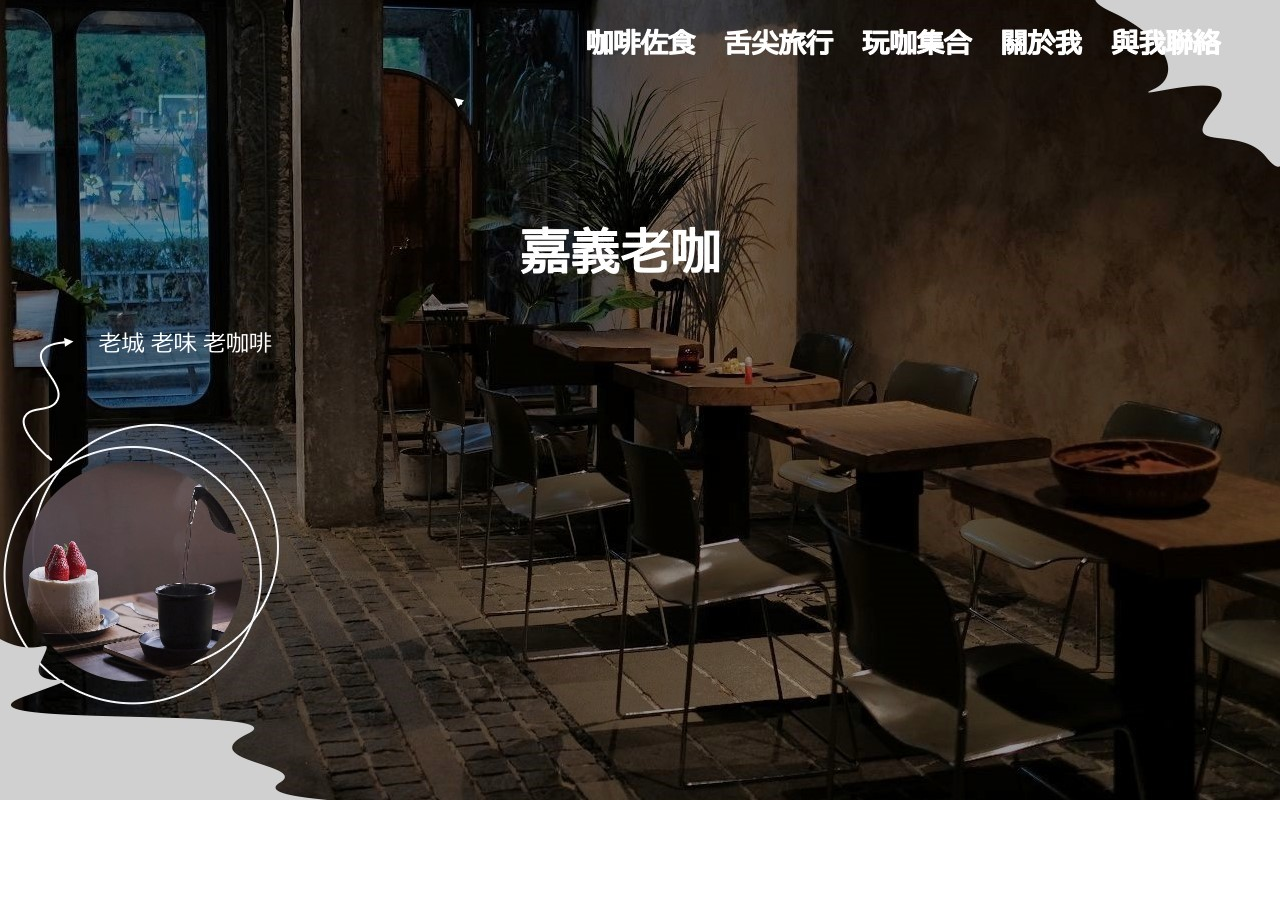
<file: index.html>
<!DOCTYPE html PUBLIC "-//W3C//DTD HTML 4.01 Transitional//EN">
<HTML>
	<HEAD>
		<META CONTENT="text/html; charset=big5" HTTP-EQUIV="Content-Type">
		<META NAME="Generator" CONTENT="PhotoImpact">
		<META NAME="PhotoImpact Document" CONTENT="C:\Users\user\Desktop\d201website\index.ufo">
	</HEAD>
	<BODY TOPMARGIN="0" LEFTMARGIN="0" MARGINWIDTH="0" MARGINHEIGHT="0">
	<TABLE BORDER="0" align="center" CELLPADDING="0" CELLSPACING="0">
	<TR>
		<TD><IMG SRC="imgeas/index_1.jpg" WIDTH="1280" HEIGHT="117" usemap="#Map" BORDER="0"></TD>
	</TR>
	<TR>
		<TD><IMG SRC="imgeas/index_2.jpg" WIDTH="1280" BORDER="0" HEIGHT="195"></TD>
	</TR>
	<TR>
	<TD><IMG SRC="imgeas/index_3.jpg" WIDTH="1280" BORDER="0" HEIGHT="488"></TD>
</TR>
</TABLE>

    <map name="Map">
      <area shape="rect" coords="568,13,706,74" href="foods.html">
    </map>
</BODY>
</HTML>
</file>
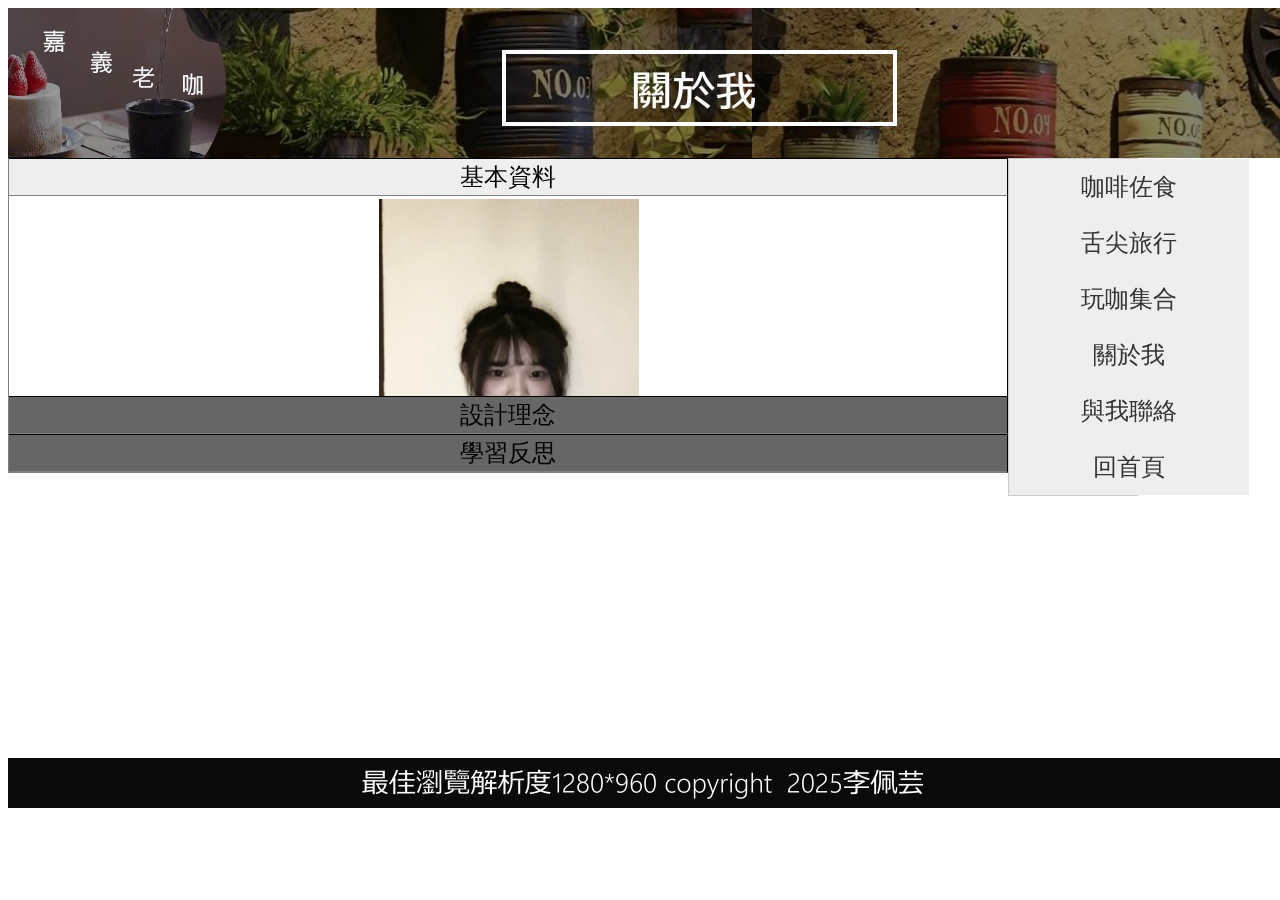
<file: me01.html>
<!doctype html>
<html>
<head>
<meta charset="utf-8">
<title>嘉義老咖</title>
<style type="text/css">
#container {
	height: 800px;
	width: 1280px;
	margin-right: auto;
	margin-left: auto;
}
#header {
	height: 150px;
	width: 1280px;
}
#article {
	float: left;
	height: 600px;
	width: 1000px;
}
#item {
	float: right;
	height: 600px;
	width: 280px;
}
#footer {
	float: left;
	height: 50px;
	width: 1280px;
}
</style>
</head>
<link href="SpryAssets/SpryMenuBarVertical.css" rel="stylesheet" type="text/css" />
<link href="../SpryAssets/SpryAccordion.css" rel="stylesheet" type="text/css" />
<script src="SpryAssets/SpryMenuBar.js" type="text/javascript"></script>
<script src="../SpryAssets/SpryAccordion.js" type="text/javascript"></script>
<div id="container">
  <div id="header"><img src="imgeas/關於我.jpg" width="1280" height="150" /></div>
  <div id="article">
    <div id="Accordion1" class="Accordion" tabindex="0">
      <div class="AccordionPanel">
        <div class="AccordionPanelTab">基本資料</div>
        <div class="AccordionPanelContent">
          <table width="999" height="199" border="0">
            <tr>
              <td colspan="2"><center><img src="imgeas/01.jpg" width="260" height="391" /></center></td>
            </tr>
            <tr class="title01">
              <td width="501" align="center" bgcolor="#999999">個人資料</td>
              <td width="488" align="center" bgcolor="#999999">學經歷</td>
            </tr>
            <tr>
              <td align="center"><p>姓名:李佩芸</p>
              <p>性別:女</p>
              <p>E-Mail:11213034@gm.hnvs.cy.edu.tw</p>
              <p>興趣:吃火鍋</p></td>
              <td align="center"><p>口湖國小</p>
              <p>建國國中</p>
              <p>華南高商</p>
              <p>幹部:高一團繕股長 高二總務股長</p>
              <p>社團:高二創意戲劇社</p></td>
            </tr>
          </table>
        </div>
      </div>
      <div class="AccordionPanel">
        <div class="AccordionPanelTab">設計理念</div>
        <div class="AccordionPanelContent">
          <p>嘉義，是一座會讓人慢下腳步的城市。老屋、木窗、飄香的咖啡與人與人之間剛剛好的距離，構成了獨特的生活節奏。而這個網站，正是想要把這種節奏與味道，化成數位空間的一部分。</p>
          <p>咖啡廳不只是喝咖啡的地方，更是一座城市的生活縮影。 每一家咖啡店都像是城市裡的一個風格據點，藏著屬於在地的節奏與故事。 </p>
          <p data-start="197" data-end="257">我們為你精選出數家風格各異、特色鮮明的咖啡館，無論你想靜靜閱讀、探索建築，還是享受專業手沖，這裡都能找到適合你的那一杯。</p>
          <p data-start="197" data-end="257">用設計與文字重新描繪出嘉義的咖啡地圖，讓每一次點擊，都像是推開一扇木門，遇見一段在地的故事。</p>
        </div>
      </div>
      <div class="AccordionPanel">
        <div class="AccordionPanelTab">學習反思</div>
        <div class="AccordionPanelContent">
          <p data-start="409" data-end="494">剛開始設計時，我們比較專注於視覺美感，但後來發現「<strong data-start="434" data-end="445">好看不一定好用</strong>」，像是字太小、對比太低、選單排得太密，反而造成閱讀困擾。我們後來調整了這些設計細節，也因此學會要站在「使用者角度」思考設計，而不是單純自己喜歡什麼風格統一（如顏色、字型、按鈕樣式）可以讓網站看起來更專業留白比堆滿更重要，讓使用者的眼睛有休息的空間在使用 Dreamweaver 的過程中，我們從原本對 HTML/CSS 幾乎沒有概念，到後來能夠手動撰寫結構、修改樣式。雖然一開始常常因為一個小小的語法錯誤就讓整個版面跑掉，但透過不斷練習與查找資料，我們逐漸熟悉</p>
        </div>
      </div>
    </div>
  </div>
  <div id="item">
    <ul id="MenuBar1" class="MenuBarVertical">
      <li><a href="foods.html">咖啡佐食</a></li>
<li><a href="travel.html">舌尖旅行</a></li>
<li><a href="play.html">玩咖集合</a></li>
<li><a href="me.html">關於我</a></li>
<li><a href="contact.html">與我聯絡</a></li>
<li><a href="index.html">回首頁</a></li>
    </ul>
  </div>
<img src="imgeas/1280.jpg" width="1280" height="50" /></div>
<script type="text/javascript">
var MenuBar1 = new Spry.Widget.MenuBar("MenuBar1", {imgRight:"SpryAssets/SpryMenuBarRightHover.gif"});
var Accordion1 = new Spry.Widget.Accordion("Accordion1");
</script>
</html>
</file>
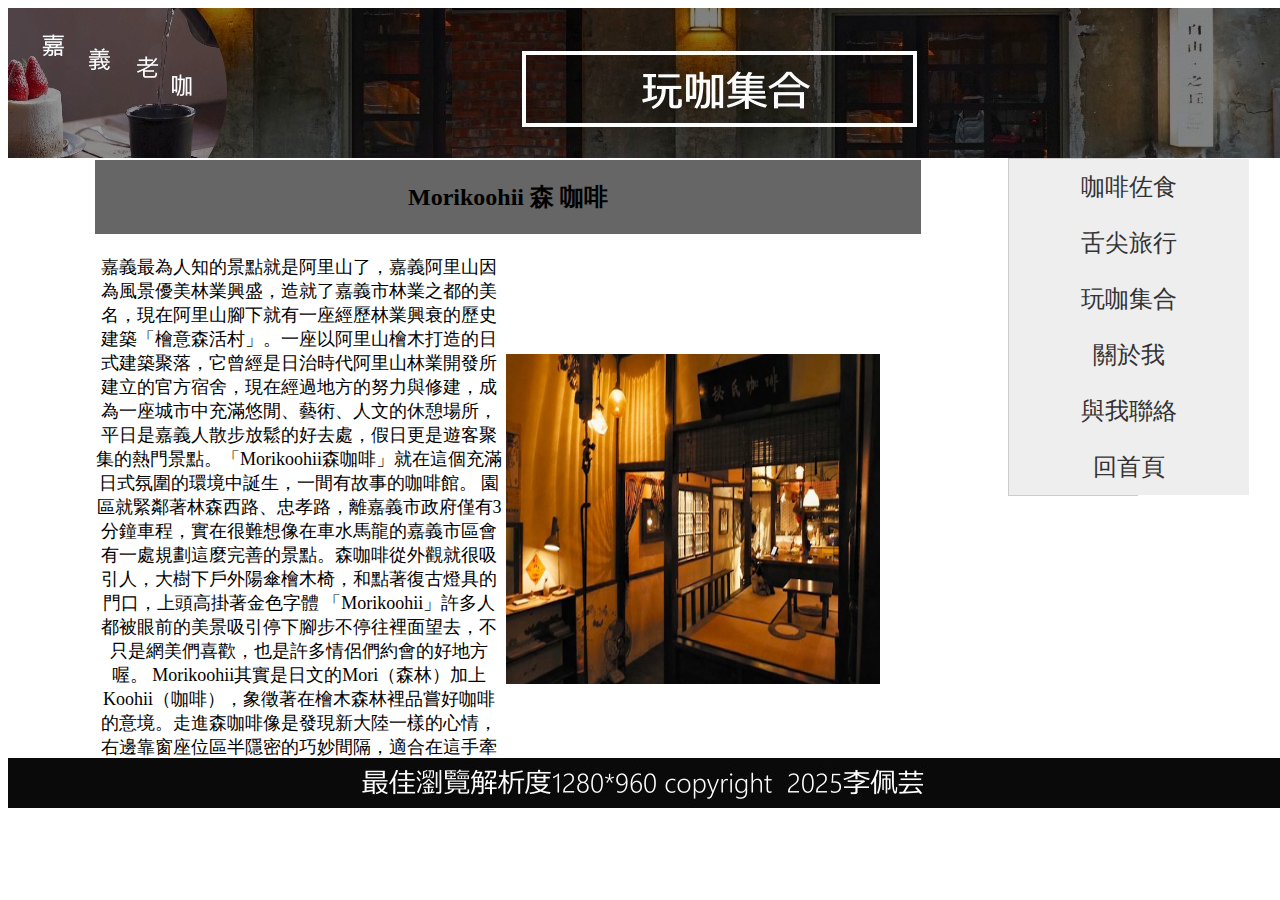
<file: play.html>
<!doctype html>
<html>
<head>
<meta charset="utf-8">
<title>嘉義老咖</title>
<style type="text/css">
#container {
	height: 800px;
	width: 1280px;
	margin-right: auto;
	margin-left: auto;
}
#header {
	height: 150px;
	width: 1280px;
}
#article {
	float: left;
	height: 600px;
	width: 1000px;
	overflow: auto;
}
#item {
	float: right;
	height: 600px;
	width: 280px;
}
#footer {
	float: left;
	height: 50px;
	width: 1280px;
}
</style>
<link href="SpryAssets/SpryMenuBarVertical.css" rel="stylesheet" type="text/css" />
<style type="text/css">
.text {	font-size: 18px;
}
</style>
</head>
<script src="SpryAssets/SpryMenuBar.js" type="text/javascript"></script>
<div id="container">
  <div id="header"><img src="imgeas/玩咖.jpg" width="1280" height="150" /></div>
  <div id="article">
    <table width="830" height="534" border="0" align="center">
      <tr>
        <td height="39" colspan="2" bgcolor="#666666"><h2 align="center" data-dtype="d3ifr" data-local-attribute="d3bn" data-attrid="title" data-ved="2ahUKEwjPl5vRgNmMAxUWla8BHYAYPH0Q3B0oAHoECAYQAQ">Morikoohii 森 咖啡</h2></td>
      </tr>
      <tr>
        <td width="655" align="center" valign="middle" bgcolor="#FFFFFF"><p class="text">嘉義最為人知的景點就是阿里山了，嘉義阿里山因為風景優美林業興盛，造就了嘉義市林業之都的美名，現在阿里山腳下就有一座經歷林業興衰的歷史建築「檜意森活村」。一座以阿里山檜木打造的日式建築聚落，它曾經是日治時代阿里山林業開發所建立的官方宿舍，現在經過地方的努力與修建，成為一座城市中充滿悠閒、藝術、人文的休憩場所，平日是嘉義人散步放鬆的好去處，假日更是遊客聚集的熱門景點。「Morikoohii森咖啡」就在這個充滿日式氛圍的環境中誕生，一間有故事的咖啡館。 園區就緊鄰著林森西路、忠孝路，離嘉義市政府僅有3分鐘車程，實在很難想像在車水馬龍的嘉義市區會有一處規劃這麼完善的景點。森咖啡從外觀就很吸引人，大樹下戶外陽傘檜木椅，和點著復古燈具的門口，上頭高掛著金色字體 「Morikoohii」許多人都被眼前的美景吸引停下腳步不停往裡面望去，不只是網美們喜歡，也是許多情侶們約會的好地方喔。          Morikoohii其實是日文的Mori（森林）加上Koohii（咖啡），象徵著在檜木森林裡品嘗好咖啡的意境。走進森咖啡像是發現新大陸一樣的心情，右邊靠窗座位區半隱密的巧妙間隔，適合在這手牽手談情說愛。</p></td>
        <td width="329" bgcolor="#FFFFFF"><img src="imgeas/unnamed.jpg" width="374" height="330" align="middle" /></td>
      </tr>
      <tr>
        <td height="34" colspan="2" bgcolor="#666666"><h2 align="center" data-dtype="d3ifr" data-local-attribute="d3bn" data-attrid="title" data-ved="2ahUKEwiEsIP-h9mMAxUic_UHHUfbDGgQ3B0oAHoECA8QAQ">Hit Cat Caf&eacute; 打貓咖啡</h2></td>
      </tr>
      <tr>
        <td height="171" bgcolor="#FFFFFF"><p class="text">檜意森活村出現餐飲新亮點，在綠茵環繞的T22A木造老屋裡，可以喝精釀啤酒、好咖啡、還有美味的手作酸種麵包可以品嚐，「打貓咖啡」雖然餐飲品項不是特別多，但幾乎每一樣都端出優秀品質。經營高爾夫球桿事業從民雄起家的啟坤科技，因老闆對美酒佳餚有獨特的偏愛與品味，2019年代理澳洲B.V.B精釀啤酒，成立餐飲事業部，並在民雄開了名為「打貓廚房」的美式餐酒館。2023年6月，將餐飲事業觸角伸進嘉義市區，希望分享品牌理念給更多消費者。店內所有咖啡豆都由專業烘豆師代烘，啟坤科技老闆更重金買下高階義式咖啡機，以確保咖啡出杯品質。多數咖啡館都以甜點搭配咖啡茶飲，打貓咖啡想分享不一樣的餐飲文化，推薦大家嚐試用麵包搭配咖啡，或很Chill的來一瓶精釀啤酒，在美好的木都下午，感受最純粹的食物風味。</p></td>
        <td><img src="imgeas/AnyConv.com__UploadPlugin (1).jpg" width="414" height="253" /></td>
      </tr>
    </table>
  </div>
  <div id="item">
  <ul id="MenuBar1" class="MenuBarVertical">
      <li><a href="foods.html">咖啡佐食</a></li>
<li><a href="travel.html">舌尖旅行</a></li>
<li><a href="play.html">玩咖集合</a></li>
<li><a href="me.html">關於我</a></li>
<li><a href="contact.html">與我聯絡</a></li><li><a href="index.html">回首頁</a></li>
  </ul>
    
  </div>
<img src="imgeas/1280.jpg" width="1280" height="50" /></div>
<script type="text/javascript">
var MenuBar1 = new Spry.Widget.MenuBar("MenuBar1", {imgRight:"SpryAssets/SpryMenuBarRightHover.gif"});
</script>
</html>
</file>
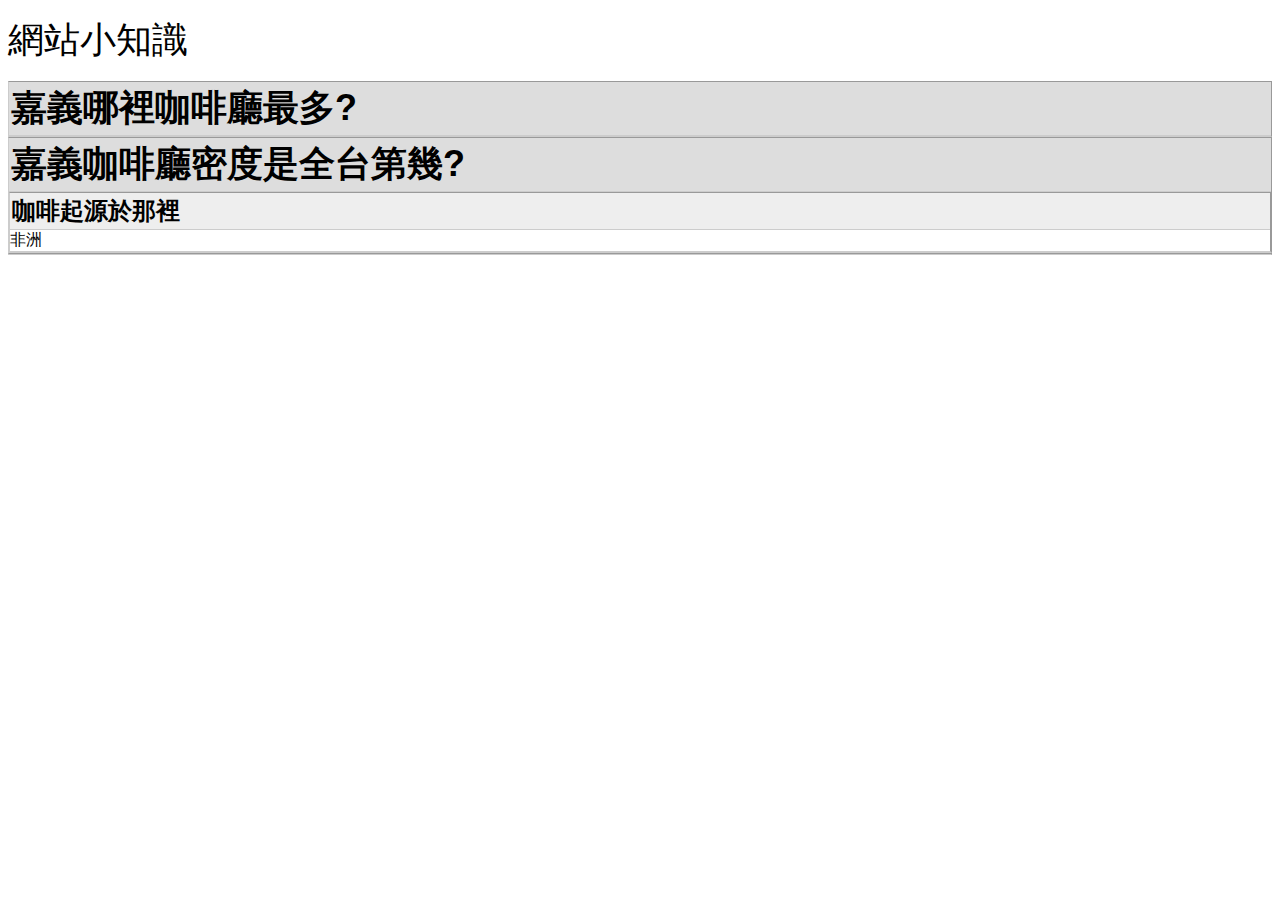
<file: test.html>
<!doctype html>
<html>
<head>
<meta charset="utf-8">
<title>無標題文件</title>
<script src="SpryAssets/SpryCollapsiblePanel.js" type="text/javascript"></script>
<link href="SpryAssets/SpryCollapsiblePanel.css" rel="stylesheet" type="text/css">
</head>

<body>
<p><span class="AccordionPanelTab">網站小知識</span> </p>
<div id="CollapsiblePanel1" class="CollapsiblePanel">
  <div class="CollapsiblePanelTab" tabindex="0"><span class="AccordionPanelTab">嘉義哪裡咖啡廳最多?</span></div>
  <div class="CollapsiblePanelContent">中山路</div>
</div>
<div id="CollapsiblePanel2" class="CollapsiblePanel">
  <div class="CollapsiblePanelTab" tabindex="0"><span class="AccordionPanelTab">嘉義咖啡廳密度是全台第幾?</span></div>
  <div class="CollapsiblePanelContent">第二
    
  </div>
  <div id="CollapsiblePanel4" class="CollapsiblePanel">
      <div class="CollapsiblePanelTab" tabindex="0">咖啡起源於那裡</div>
      <div class="CollapsiblePanelContent">非洲</div>
    </div>
</div>
<div id="CollapsiblePanel3" class="CollapsiblePanel">
  <div class="AccordionPanel">
    <div class="AccordionPanelTab"></div>
  </div>
  <div class="CollapsiblePanelContent"></div>
</div>
<p>&nbsp;</p>
<script type="text/javascript">
var CollapsiblePanel1 = new Spry.Widget.CollapsiblePanel("CollapsiblePanel1", {contentIsOpen:false});
var CollapsiblePanel2 = new Spry.Widget.CollapsiblePanel("CollapsiblePanel2", {contentIsOpen:false});
var CollapsiblePanel3 = new Spry.Widget.CollapsiblePanel("CollapsiblePanel3");
var CollapsiblePanel4 = new Spry.Widget.CollapsiblePanel("CollapsiblePanel4");
</script>
</body>
</html>
</file>
<file: SpryAssets/SpryMenuBarVertical.css>
@charset "UTF-8";

/* SpryMenuBarVertical.css - version 0.6 - Spry Pre-Release 1.6.1 */

/* Copyright (c) 2006. Adobe Systems Incorporated. All rights reserved. */

/*******************************************************************************

 LAYOUT INFORMATION: describes box model, positioning, z-order

 *******************************************************************************/

/* The outermost container of the Menu Bar, a fixed width box with no margin or padding */
ul.MenuBarVertical
{
	margin: 0;
	padding: 0;
	list-style-type: none;
	font-size: 100%;
	cursor: default;
	width: 8em;
}
/* Set the active Menu Bar with this class, currently setting z-index to accomodate IE rendering bug: http://therealcrisp.xs4all.nl/meuk/IE-zindexbug.html */
ul.MenuBarActive
{
	z-index: 1000;
}
/* Menu item containers, position children relative to this container and are same fixed width as parent */
ul.MenuBarVertical li
{
	margin: 0;
	padding: 0;
	list-style-type: none;
	font-size: 24px;
	position: relative;
	text-align: center;
	cursor: pointer;
	width: 10em;
}
/* Submenus should appear slightly overlapping to the right (95%) and up (-5%) with a higher z-index, but they are initially off the left side of the screen (-1000em) */
ul.MenuBarVertical ul
{
	margin: -5% 0 0 95%;
	padding: 0;
	list-style-type: none;
	font-size: 100%;
	position: absolute;
	z-index: 1020;
	cursor: default;
	width: 8.2em;
	left: -1000em;
	top: 0;
}
/* Submenu that is showing with class designation MenuBarSubmenuVisible, we set left to 0 so it comes onto the screen */
ul.MenuBarVertical ul.MenuBarSubmenuVisible
{
	left: 0;
}
/* Menu item containers are same fixed width as parent */
ul.MenuBarVertical ul li
{
	width: 8.2em;
	font-family: "微軟正黑體";
	font-size: 11px;
}

/*******************************************************************************

 DESIGN INFORMATION: describes color scheme, borders, fonts

 *******************************************************************************/

/* Outermost menu container has borders on all sides */
ul.MenuBarVertical
{
	border: 1px solid #CCC;
}
/* Submenu containers have borders on all sides */
ul.MenuBarVertical ul
{
	border: 1px solid #CCC;
}
/* Menu items are a light gray block with padding and no text decoration */
ul.MenuBarVertical a
{
	display: block;
	cursor: pointer;
	background-color: #EEE;
	padding: 0.5em 0.75em;
	color: #333;
	text-decoration: none;
}
/* Menu items that have mouse over or focus have a blue background and white text */
ul.MenuBarVertical a:hover, ul.MenuBarVertical a:focus
{
	background-color: #33C;
	color: #FFF;
}
/* Menu items that are open with submenus are set to MenuBarItemHover with a blue background and white text */
ul.MenuBarVertical a.MenuBarItemHover, ul.MenuBarVertical a.MenuBarItemSubmenuHover, ul.MenuBarVertical a.MenuBarSubmenuVisible
{
	background-color: #666;
	color: #FFF;
}

/*******************************************************************************

 SUBMENU INDICATION: styles if there is a submenu under a given menu item

 *******************************************************************************/

/* Menu items that have a submenu have the class designation MenuBarItemSubmenu and are set to use a background image positioned on the far left (95%) and centered vertically (50%) */
ul.MenuBarVertical a.MenuBarItemSubmenu
{
	background-image: url(SpryMenuBarRight.gif);
	background-repeat: no-repeat;
	background-position: 95% 50%;
}

/* Menu items that are open with submenus have the class designation MenuBarItemSubmenuHover and are set to use a "hover" background image positioned on the far left (95%) and centered vertically (50%) */
ul.MenuBarVertical a.MenuBarItemSubmenuHover
{
	background-image: url(SpryMenuBarRightHover.gif);
	background-repeat: no-repeat;
	background-position: 95% 50%;
}

/*******************************************************************************

 BROWSER HACKS: the hacks below should not be changed unless you are an expert

 *******************************************************************************/

/* HACK FOR IE: to make sure the sub menus show above form controls, we underlay each submenu with an iframe */
ul.MenuBarVertical iframe
{
	position: absolute;
	z-index: 1010;
	filter:alpha(opacity:0.1);
}
/* HACK FOR IE: to stabilize appearance of menu items; the slash in float is to keep IE 5.0 from parsing */
@media screen, projection
{
	ul.MenuBarVertical li.MenuBarItemIE
	{
		display: inline;
		f\loat: left;
		background: #FFF;
	}
}
</file>
<file: SpryAssets/SpryAccordion.css>
@charset "UTF-8";

/* SpryAccordion.css - version 0.5 - Spry Pre-Release 1.6.1 */

/* Copyright (c) 2006. Adobe Systems Incorporated. All rights reserved. */

/* This is the selector for the main Accordion container. For our default style,
 * we draw borders on the left, right, and bottom. The top border of the Accordion
 * will be rendered by the first AccordionPanelTab which never moves.
 *
 * If you want to constrain the width of the Accordion widget, set a width on
 * the Accordion container. By default, our accordion expands horizontally to fill
 * up available space.
 *
 * The name of the class ("Accordion") used in this selector is not necessary
 * to make the widget function. You can use any class name you want to style the
 * Accordion container.
 */
.Accordion {
	border-left: solid 1px gray;
	border-right: solid 1px black;
	border-bottom: solid 1px gray;
	overflow: hidden;
}

/* This is the selector for the AccordionPanel container which houses the
 * panel tab and a panel content area. It doesn't render visually, but we
 * make sure that it has zero margin and padding.
 *
 * The name of the class ("AccordionPanel") used in this selector is not necessary
 * to make the widget function. You can use any class name you want to style an
 * accordion panel container.
*/
.AccordionPanel {
	margin: 0px;
	padding: 0px;
}

/* This is the selector for the AccordionPanelTab. This container houses
 * the title for the panel. This is also the container that the user clicks
 * on to open a specific panel.
 *
 * The name of the class ("AccordionPanelTab") used in this selector is not necessary
 * to make the widget function. You can use any class name you want to style an
 * accordion panel tab container.
 *
 * NOTE:
 * This rule uses -moz-user-select and -khtml-user-select properties to prevent the
 * user from selecting the text in the AccordionPanelTab. These are proprietary browser
 * properties that only work in Mozilla based browsers (like FireFox) and KHTML based
 * browsers (like Safari), so they will not pass W3C validation. If you want your documents to
 * validate, and don't care if the user can select the text within an AccordionPanelTab,
 * you can safely remove those properties without affecting the functionality of the widget.
 */
.AccordionPanelTab {
	background-color: #666666;
	border-top: solid 1px black;
	border-bottom: solid 1px gray;
	margin: 0px;
	padding: 2px;
	cursor: pointer;
	-moz-user-select: none;
	-khtml-user-select: none;
	font-size: 24px;
	color: #000;
	text-align: center;
}

/* This is the selector for a Panel's Content area. It's important to note that
 * you should never put any padding on the panel's content area if you plan to
 * use the Accordions panel animations. Placing a non-zero padding on the content
 * area can cause the accordion to abruptly grow in height while the panels animate.
 *
 * Anyone who styles an Accordion *MUST* specify a height on the Accordion Panel
 * Content container.
 *
 * The name of the class ("AccordionPanelContent") used in this selector is not necessary
 * to make the widget function. You can use any class name you want to style an
 * accordion panel content container.
 */
.AccordionPanelContent {
	overflow: auto;
	margin: 0px;
	padding: 0px;
	height: 200px;
	font-size: 14px;
	background-color: #FFF;
}

/* This is an example of how to change the appearance of the panel tab that is
 * currently open. The class "AccordionPanelOpen" is programatically added and removed
 * from panels as the user clicks on the tabs within the Accordion.
 */
.AccordionPanelOpen .AccordionPanelTab {
	background-color: #EEEEEE;
}

/* This is an example of how to change the appearance of the panel tab as the
 * mouse hovers over it. The class "AccordionPanelTabHover" is programatically added
 * and removed from panel tab containers as the mouse enters and exits the tab container.
 */
.AccordionPanelTabHover {
	color: #555555;
}
.AccordionPanelOpen .AccordionPanelTabHover {
	color: #555555;
}

/* This is an example of how to change the appearance of all the panel tabs when the
 * Accordion has focus. The "AccordionFocused" class is programatically added and removed
 * whenever the Accordion gains or loses keyboard focus.
 */
.AccordionFocused .AccordionPanelTab {
	background-color: #3399FF;
}

/* This is an example of how to change the appearance of the panel tab that is
 * currently open when the Accordion has focus.
 */
.AccordionFocused .AccordionPanelOpen .AccordionPanelTab {
	background-color: #33CCFF;
}
/* Rules for Printing */

@media print {

  .Accordion {
  overflow: visible !important;
  }
  
  .AccordionPanelContent {
  display: block !important;
  overflow: visible !important;
  height: auto !important;
  }
}
</file>
<file: SpryAssets/SpryCollapsiblePanel.css>
@charset "UTF-8";

/* SpryCollapsiblePanel.css - version 0.5 - Spry Pre-Release 1.6.1 */

/* Copyright (c) 2006. Adobe Systems Incorporated. All rights reserved. */

/* This is the selector for the main CollapsiblePanel container. For our
 * default style, the CollapsiblePanel is responsible for drawing the borders
 * around the widget.
 *
 * If you want to constrain the width of the CollapsiblePanel widget, set a width on
 * the CollapsiblePanel container. By default, our CollapsiblePanel expands horizontally to fill
 * up available space.
 *
 * The name of the class ("CollapsiblePanel") used in this selector is not necessary
 * to make the widget function. You can use any class name you want to style the
 * CollapsiblePanel container.
 */
.CollapsiblePanel {
	margin: 0px;
	padding: 0px;
	border-left: solid 1px #CCC;
	border-right: solid 1px #999;
	border-top: solid 1px #999;
	border-bottom: solid 1px #CCC;
}

/* This is the selector for the CollapsiblePanelTab. This container houses
 * the title for the panel. This is also the container that the user clicks
 * on to open or close the panel.
 *
 * The name of the class ("CollapsiblePanelTab") used in this selector is not necessary
 * to make the widget function. You can use any class name you want to style an
 * CollapsiblePanel panel tab container.
 */
.CollapsiblePanelTab {
	background-color: #DDD;
	border-bottom: solid 1px #CCC;
	margin: 0px;
	padding: 2px;
	cursor: pointer;
	-moz-user-select: none;
	-khtml-user-select: none;
	font-family: sans-serif;
	font-size: 24px;
	font-weight: bold;
}

/* This is the selector for a CollapsiblePanel's Content area. It's important to note that
 * you should never put any padding on the content area element if you plan to
 * use the CollapsiblePanel's open/close animations. Placing a non-zero padding on the content
 * element can cause the CollapsiblePanel to abruptly grow in height while the panels animate.
 *
 * The name of the class ("CollapsiblePanelContent") used in this selector is not necessary
 * to make the widget function. You can use any class name you want to style a
 * CollapsiblePanel content container.
 */
.CollapsiblePanelContent {
	margin: 0px;
	padding: 0px;
}

/* An anchor tag can be used inside of a CollapsiblePanelTab so that the
 * keyboard focus ring appears *inside* the tab instead of around the tab.
 * This is an example of how to make the text within the anchor tag look
 * like non-anchor (normal) text.
 */
.CollapsiblePanelTab a {
	color: black;
	text-decoration: none;
}

/* This is an example of how to change the appearance of the panel tab that is
 * currently open. The class "CollapsiblePanelOpen" is programatically added and removed
 * from panels as the user clicks on the tabs within the CollapsiblePanel.
 */
.CollapsiblePanelOpen .CollapsiblePanelTab {
	background-color: #EEE;
}

/* This is an example of how to change the appearance of the panel tab when the
 * CollapsiblePanel is closed. The "CollapsiblePanelClosed" class is programatically added and removed
 * whenever the CollapsiblePanel is closed.
 */

.CollapsiblePanelClosed .CollapsiblePanelTab {
 /* background-color: #EFEFEF */
}

/* This is an example of how to change the appearance of the panel tab as the
 * mouse hovers over it. The class "CollapsiblePanelTabHover" is programatically added
 * and removed from panel tab containers as the mouse enters and exits the tab container.
 */
.CollapsiblePanelTabHover,  .CollapsiblePanelOpen .CollapsiblePanelTabHover {
	background-color: #CCC;
}

/* This is an example of how to change the appearance of all the panel tabs when the
 * CollapsiblePanel has focus. The "CollapsiblePanelFocused" class is programatically added and removed
 * whenever the CollapsiblePanel gains or loses keyboard focus.
 */
.CollapsiblePanelFocused .CollapsiblePanelTab {
	background-color: #3399FF;
}
.AccordionPanelTab {
	font-size: 36px;
}
</file>
